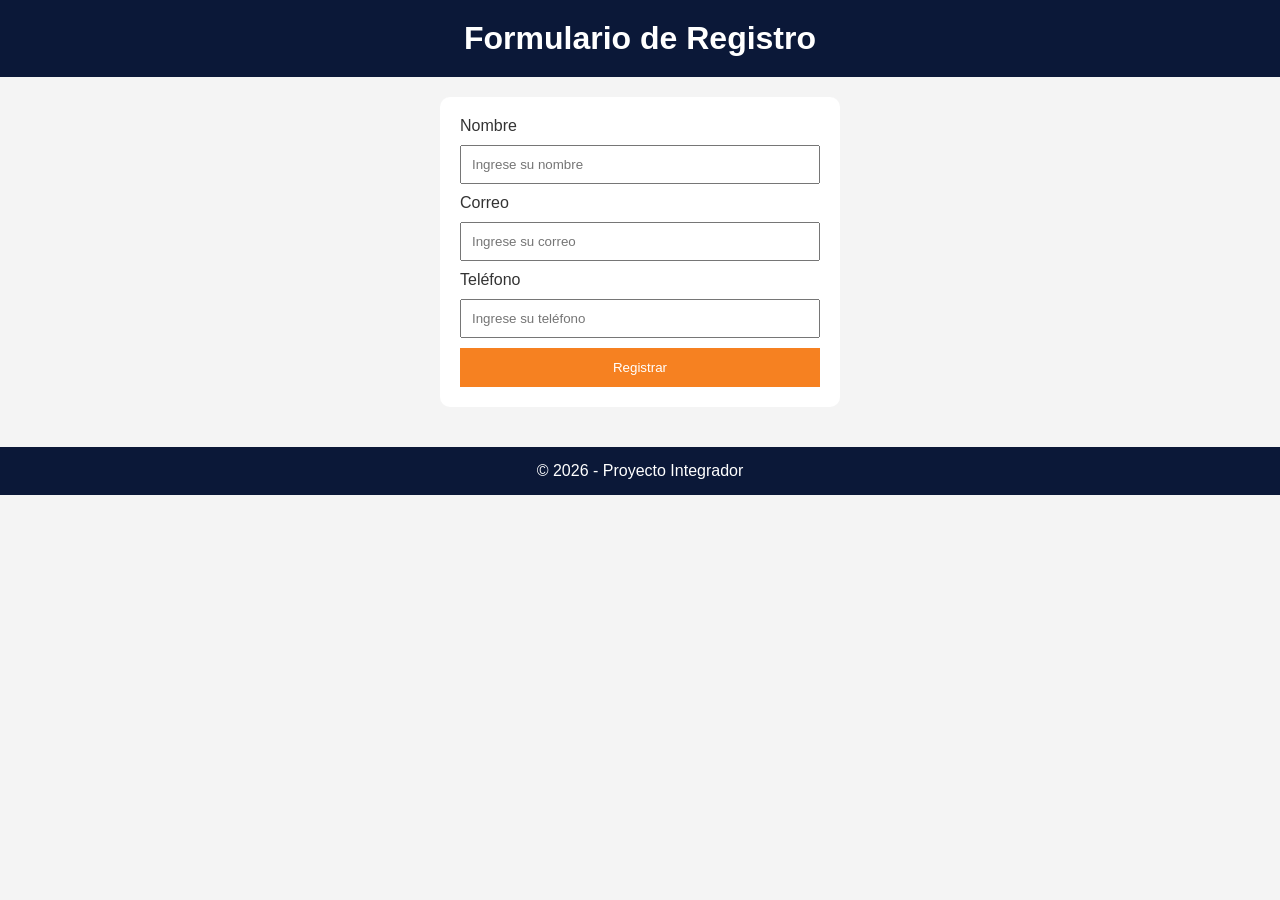
<file: Registro.html>
<!doctype html>
<html lang="en">
  <head>
    <meta charset="UTF-8" />
    <meta name="viewport" content="width=device-width, initial-scale=1.0" />
    <title>Formulario de Registro</title>
    <link rel="stylesheet" href="Estilos.css" />
  </head>
  <body>
    <header>
      <h1>Formulario de Registro</h1>
    </header>

    <main>
      <form class="formulario">
        <label>Nombre</label>
        <input type="text" placeholder="Ingrese su nombre" />

        <label>Correo</label>
        <input type="email" placeholder="Ingrese su correo" />

        <label>Teléfono</label>
        <input type="tel" placeholder="Ingrese su teléfono" />

        <button type="submit">Registrar</button>
      </form>
    </main>

    <footer>
      <p>© 2026 - Proyecto Integrador</p>
    </footer>
  </body>
</html>
</file>
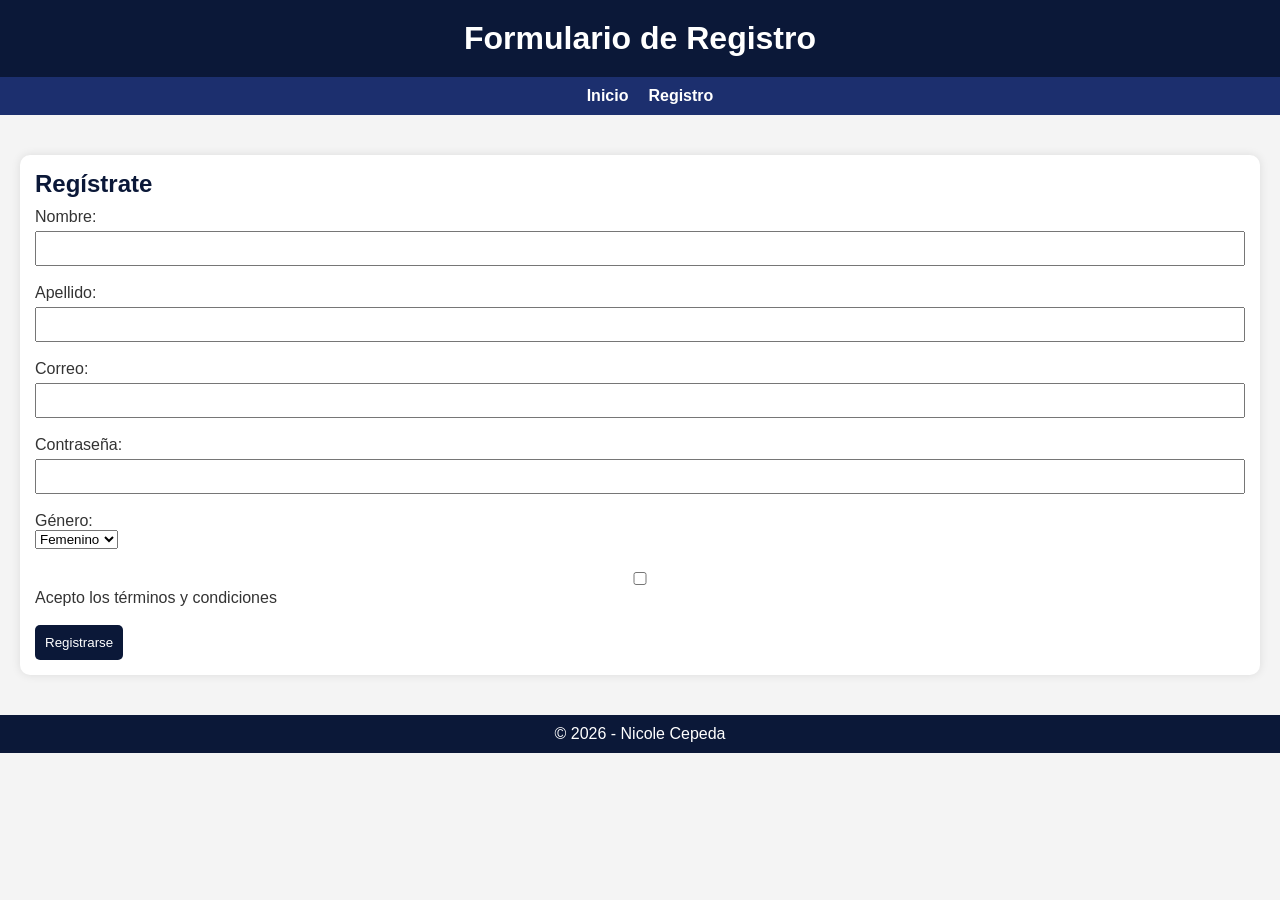
<file: registro.html>
<!DOCTYPE html>
<html lang="es">
<head>
  <meta charset="UTF-8">
  <title>Registro</title>
  <link rel="stylesheet" href="estilos.css">
</head>
<body>

<header>
  <h1>Formulario de Registro</h1>
</header>

<nav>
  <ul>
    <li><a href="index.html">Inicio</a></li>
    <li><a href="#">Registro</a></li>
  </ul>
</nav>

<main>

  <section>
    <h2>Regístrate</h2>

    <form>
      <label>Nombre:</label><br>
      <input type="text" required><br><br>

      <label>Apellido:</label><br>
      <input type="text" required><br><br>

      <label>Correo:</label><br>
      <input type="email" required><br><br>

      <label>Contraseña:</label><br>
      <input type="password" required><br><br>

      <label>Género:</label><br>
      <select>
        <option>Femenino</option>
        <option>Masculino</option>
      </select><br><br>

      <label>
        <input type="checkbox"> Acepto los términos y condiciones
      </label><br><br>

      <button type="submit">Registrarse</button>
    </form>

  </section>

</main>

<footer>
  <p>© 2026 - Nicole Cepeda</p>
</footer>

</body>
</html>
</file>
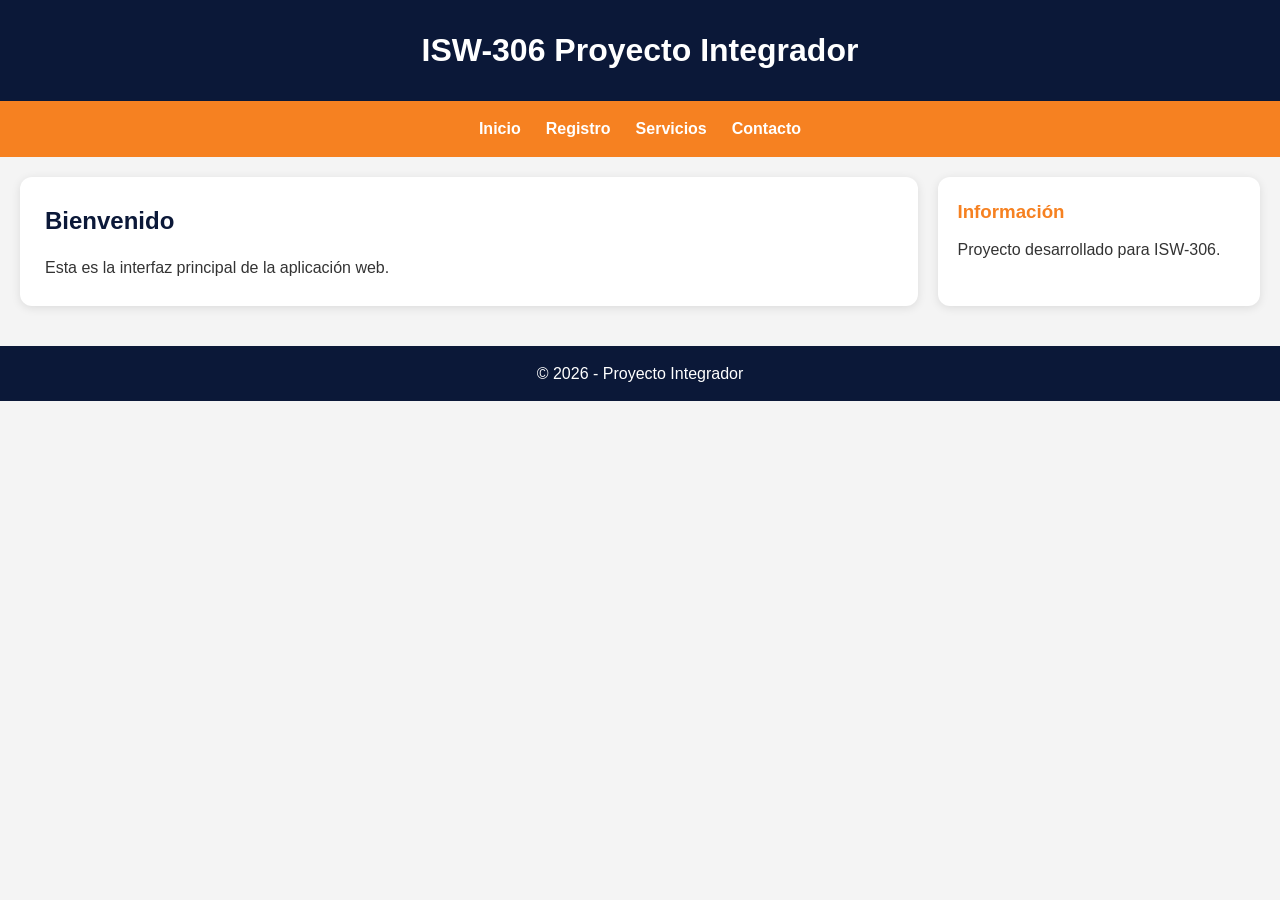
<file: Tarea_1.html>
<!doctype html>
<html lang="en">
  <head>
    <meta charset="UTF-8" />
    <meta name="viewport" content="width=device-width, initial-scale=1.0" />
    <title>Dashboard Principal</title>
    <link rel="stylesheet" href="Tarea-1.css" />
  </head>
  <body>
    <header>
      <h1>ISW-306 Proyecto Integrador</h1>
    </header>

    <nav>
      <ul>
        <li><a href="#">Inicio</a></li>
        <li><a href="registro.html">Registro</a></li>
        <li><a href="#">Servicios</a></li>
        <li><a href="#">Contacto</a></li>
      </ul>
    </nav>

    <main>
      <section class="contenido">
        <h2>Bienvenido</h2>
        <p>Esta es la interfaz principal de la aplicación web.</p>
      </section>

      <aside>
        <h3>Información</h3>
        <p>Proyecto desarrollado para ISW-306.</p>
      </aside>
    </main>

    <footer>
      <p>© 2026 - Proyecto Integrador</p>
    </footer>
  </body>
</html>
</file>
<file: Estilos.css>
* {
  margin: 0;
  padding: 0;
  box-sizing: border-box;
  font-family: Arial, sans-serif;
}

body {
  background: #f4f4f4;
  color: #333;
}

header {
  background: #0b1838;
  color: white;
  padding: 20px;
  text-align: center;
}

nav {
  background: #f68121;
  padding: 15px;
}

nav ul {
  display: flex;
  justify-content: center;
  list-style: none;
  gap: 20px;
}

nav a {
  color: white;
  text-decoration: none;
  font-weight: bold;
}

main {
  display: flex;
  gap: 20px;
  padding: 20px;
}

.contenido {
  flex: 3;
  background: white;
  padding: 20px;
  border-radius: 10px;
}

aside {
  flex: 1;
  background: white;
  padding: 20px;
  border-radius: 10px;
}

footer {
  background: #0b1838;
  color: white;
  text-align: center;
  padding: 15px;
  margin-top: 20px;
}

.formulario {
  width: 400px;
  margin: auto;
  background: white;
  padding: 20px;
  border-radius: 10px;

  display: flex;
  flex-direction: column;
  gap: 10px;
}

.formulario input {
  padding: 10px;
}

.formulario button {
  background: #f68121;
  color: white;
  border: none;
  padding: 12px;
  cursor: pointer;
}

.formulario button:hover {
  background: #d96d12;
}

/* RESPONSIVE */

@media (max-width: 768px) {
  main {
    flex-direction: column;
  }

  nav ul {
    flex-direction: column;
    align-items: center;
  }

  .formulario {
    width: 100%;
  }
}
</file>
<file: estilos.css>
* {
  margin: 0;
  padding: 0;
  box-sizing: border-box;
  font-family: Arial, sans-serif;
}

body {
  background: #f4f4f4;
  color: #333;
}

header {
  background: #0b1838;
  color: white;
  padding: 20px;
  text-align: center;
}

nav {
  background: #1c2f6e;
}

nav ul {
  display: flex;
  justify-content: center;
  list-style: none;
}

nav ul li {
  margin: 10px;
}

nav ul li a {
  color: white;
  text-decoration: none;
  font-weight: bold;
}

nav ul li a:hover {
  text-decoration: underline;
}

main {
  padding: 20px;
}

section {
  background: white;
  margin: 20px 0;
  padding: 15px;
  border-radius: 10px;
  box-shadow: 0 0 10px rgba(0,0,0,0.1);
}

h2 {
  color: #0b1838;
  margin-bottom: 10px;
}

ul {
  padding-left: 20px;
}

img {
  width: 200px;
  border-radius: 10px;
  margin-top: 10px;
}

input, textarea {
  width: 100%;
  padding: 8px;
  margin-top: 5px;
}

button {
  background: #0b1838;
  color: white;
  padding: 10px;
  border: none;
  border-radius: 5px;
  cursor: pointer;
}

button:hover {
  background: #1c2f6e;
}

footer {
  background: #0b1838;
  color: white;
  text-align: center;
  padding: 10px;
}
</file>
<file: Tarea-1.css>
* {
  margin: 0;
  padding: 0;
  box-sizing: border-box;
  font-family: Arial, sans-serif;
}

body {
  background: #f4f4f4;
  color: #333;
  line-height: 1.6;
}

/* HEADER */

header {
  background: #0b1838;
  color: white;
  padding: 25px;
  text-align: center;
}

header h1 {
  font-size: 2rem;
}

/* NAVBAR */

nav {
  background: #f68121;
  padding: 15px;
}

nav ul {
  display: flex;
  justify-content: center;
  align-items: center;
  gap: 25px;
  list-style: none;
}

nav a {
  color: white;
  text-decoration: none;
  font-weight: bold;
  transition: 0.3s;
}

nav a:hover {
  color: #0b1838;
}

/* MAIN */

main {
  display: flex;
  gap: 20px;
  padding: 20px;
}

/* CONTENIDO */

.contenido {
  flex: 3;
  background: white;
  padding: 25px;
  border-radius: 12px;
  box-shadow: 0 2px 10px rgba(0, 0, 0, 0.1);
}

.contenido h2 {
  margin-bottom: 15px;
  color: #0b1838;
}

/* ASIDE */

aside {
  flex: 1;
  background: white;
  padding: 20px;
  border-radius: 12px;
  box-shadow: 0 2px 10px rgba(0, 0, 0, 0.1);
}

aside h3 {
  margin-bottom: 10px;
  color: #f68121;
}

/* BOTONES */

button {
  background: #f68121;
  color: white;
  border: none;
  padding: 12px 20px;
  border-radius: 6px;
  cursor: pointer;
  transition: 0.3s;
}

button:hover {
  background: #d96d12;
}

/* FOOTER */

footer {
  background: #0b1838;
  color: white;
  text-align: center;
  padding: 15px;
  margin-top: 20px;
}

/* RESPONSIVE */

@media (max-width: 768px) {
  nav ul {
    flex-direction: column;
    gap: 10px;
  }

  main {
    flex-direction: column;
  }

  header h1 {
    font-size: 1.5rem;
  }
}
</file>
